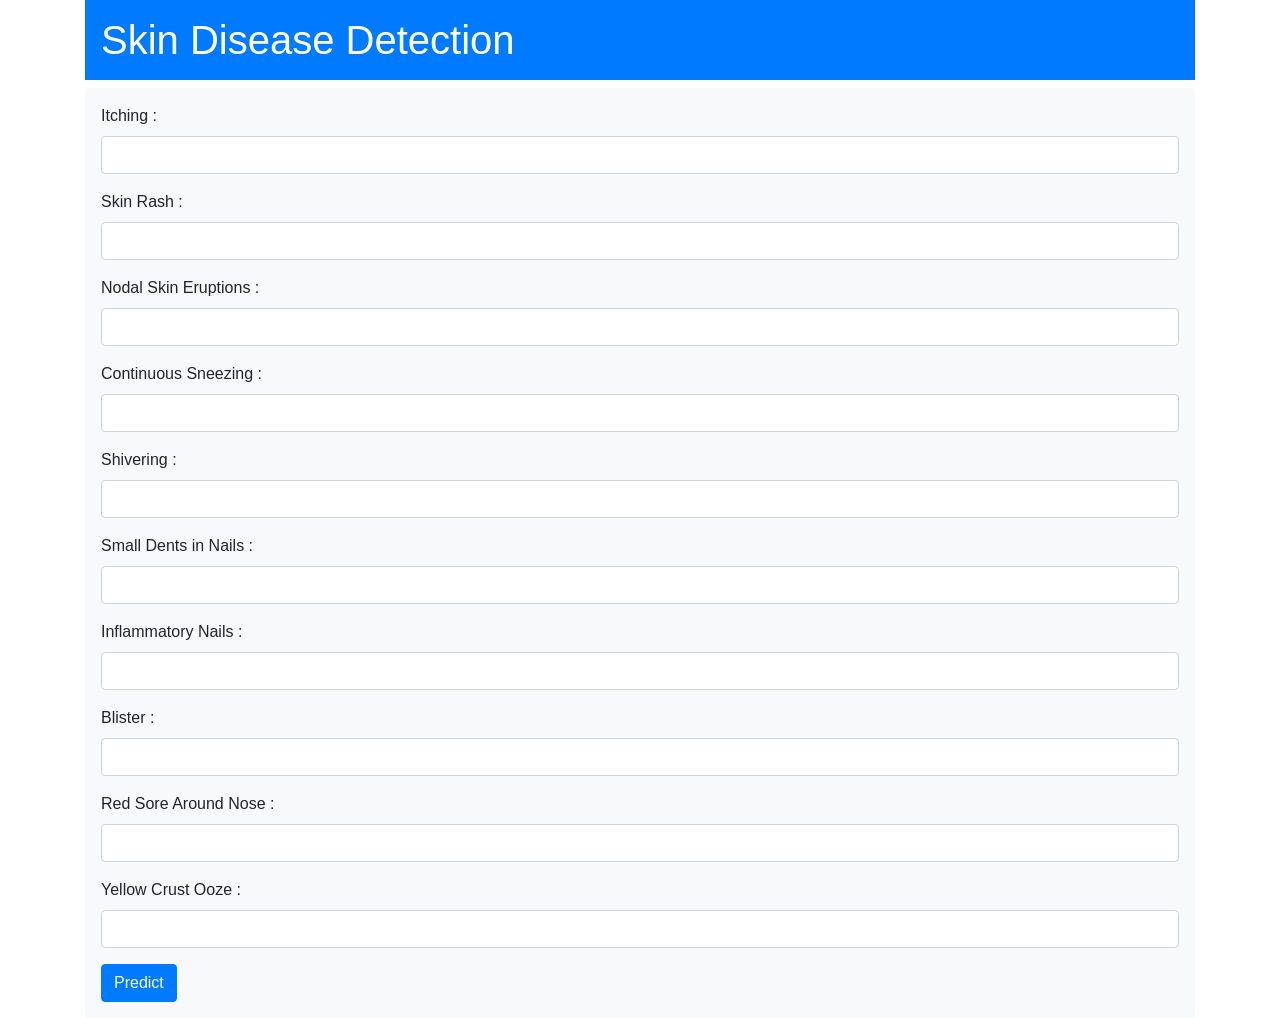
<file: Disease Prediction System/Index.html>
<!DOCTYPE html>
<html>
<head>
    <title>Skin Disease Detection</title>
    <link rel="stylesheet" href="https://maxcdn.bootstrapcdn.com/bootstrap/4.5.2/css/bootstrap.min.css">
</head>

<body>
    <div class="container">
        <h1 class="bg-primary text-white p-3">Skin Disease Detection</h1>
        <form id="myForm" action="/predict" method="post" class="bg-light p-3 rounded">
            <div class="form-group">
                <label for="itching">Itching :</label>
                <input type="text" class="form-control" id="itching" name="itching" required>
            </div>

            <div class="form-group">
                <label for="skin_rash">Skin Rash :</label>
                <input type="text" class="form-control" id="skin_rash" name="skin_rash" required>
            </div>

            <div class="form-group">
                <label for="nodal_skin_eruptions">Nodal Skin Eruptions :</label>
                <input type="text" class="form-control" id="nodal_skin_eruptions" name="nodal_skin_eruptions" required>
            </div>

            <div class="form-group">
                <label for="continuous_sneezing">Continuous Sneezing :</label>
                <input type="text" class="form-control" id="continuous_sneezing" name="continuous_sneezing" required>
            </div>

            <div class="form-group">
                <label for="shivering">Shivering :</label>
                <input type="text" class="form-control" id="shivering" name="shivering" required>
            </div>
            <div class="form-group">
                <label for="small_dents_in_nails">Small Dents in Nails :</label>
                <input type="number" class="form-control" id="small_dents_in_nails" name="small_dents_in_nails" required>
            </div>

            <div class="form-group">
                <label for="inflammatory_nails">Inflammatory Nails :</label>
                <input type="number" class="form-control" id="inflammatory_nails" name="inflammatory_nails" required>
            </div>

            <div class="form-group">
                <label for="blister">Blister :</label>
                <input type="number" class="form-control" id="blister" name="blister" required>
            </div>

            <div class="form-group">
                <label for="red_sore_around_nose">Red Sore Around Nose :</label>
                <input type="number" class="form-control" id="red_sore_around_nose" name="red_sore_around_nose" required>
            </div>

            <div class="form-group">
                <label for="yellow_crust_ooze">Yellow Crust Ooze :</label>
                <input type="number" class="form-control" id="yellow_crust_ooze" name="yellow_crust_ooze" required>
            </div>

            <button type="submit" class="btn btn-primary">Predict</button>
        </form>

        <div id="hiddenDiv" style="display: none;">
            Prediction: <span id="predictionValue"></span>
        </div>
        <script>
            const myForm = document.getElementById('myForm');
            const hiddenDiv = document.getElementById('hiddenDiv');
            const predictionValueSpan = document.getElementById('predictionValue');

            myForm.addEventListener('submit', function (event) {
                event.preventDefault();
                const formData = new FormData(myForm);

                // Make an AJAX request to your Flask server for prediction
                fetch('/predict', {
                    method: 'POST',
                    body: formData
                })
                .then(response => response.json())
                .then(data => {
                    // Handle the response
                    const predictionValue = data.prediction;
                    predictionValueSpan.textContent = predictionValue;
                    hiddenDiv.style.display = 'block';
                })
                .catch(error => {
                    console.error('Error occurred during prediction:', error);
                });
            });
        </script>
    </div>
</body>
</html>
</file>
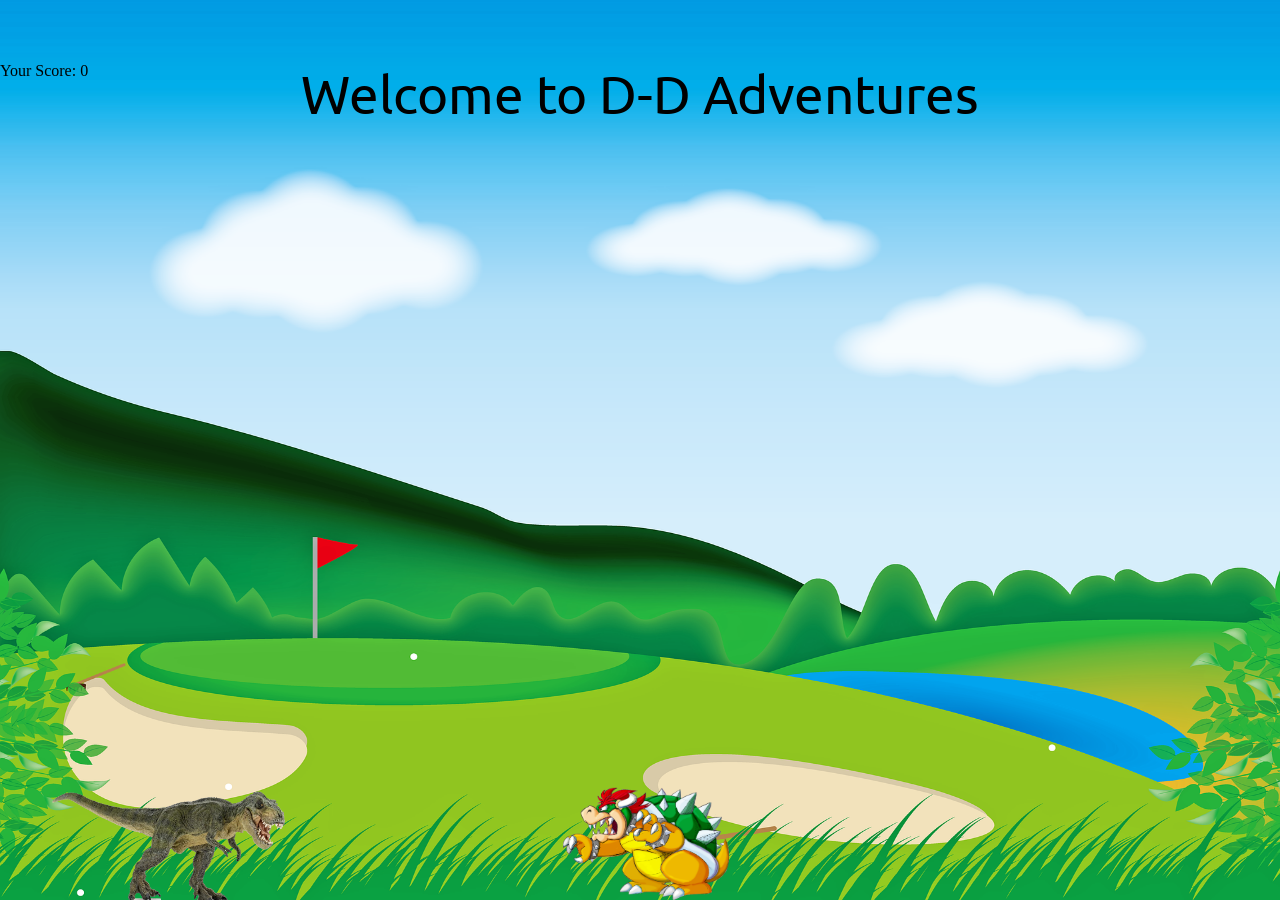
<file: Dragon Game/index.html>
<!DOCTYPE html>
<html lang="en">
<head>
    <meta charset="UTF-8">
    <meta name="viewport" content="width=device-width, initial-scale=1.0">
    <title>iDragon - JavaScript Game</title>
    <link href="https://fonts.googleapis.com/css2?family=Ubuntu:wght@300&display=swap" rel="stylesheet">
    <link rel="stylesheet" href="style.css">
    <script src="script.js"></script>
</head>
<body>
    <div class="gameContainer">
        <div class="gameOver">Welcome to D-D Adventures</div>
        <!-- <div class="gameOver">Welcome to D-D Adventures - Created by Shreya</div> -->
        <div class="dino"></div>
        <div id="scoreCount">Your Score: 0</div>
        <div class="obstacle obstacleAni"></div>
    </div>
</body>
</html>
</file>
<file: Dragon Game/style.css>
*{
    margin: 0;
    padding:0;
}
body{
    background-color: blue;
    overflow: hidden;
}
.gameContainer{
    background-image: url(bg.png);
    background-repeat: no-repeat;
    background-size: 100vw 100vh;
    width: 100%;
    height: 100vh;
}

.dino{
    background-image: url(dino.png);
    background-repeat: no-repeat;
    background-size: cover;
    width: 233px;
    height: 114px;
    position: absolute;
    bottom:0;
    left: 52px;
}

.obstacle{
    width: 166px;
    height: 113px;
    background-image: url(dragon.png);
    background-size: cover;
    position: absolute;
    bottom: 0;
    left: 44vw;
}

.animateDino{
    animation: dino 0.6s linear;
}

.obstacleAni{
    animation: obstacleAni 5s linear infinite;
}

.gameOver{
    position: relative;
    top:63px;
    font-size: 53px;
    text-align: center; 
    font-family: 'Ubuntu', sans-serif;
}

#scoreCont{
    font-size: 25px;
    color: #54212f;
    font-weight: bold;
    position: absolute;
    right: 45px;
    top: 31px;
    border: 2px solid black;
    padding: 10px;
    font-family: 'Ubuntu', sans-serif;
    border-radius: 10px;
}

@keyframes dino{
    0%{
        bottom: 0;
    }
    50%{
        bottom: 422px;
    }
    100%{
        bottom: 0; 
    }
}

@keyframes obstacleAni{
    0%{
        left: 100vw;
    }
    100%{
        left: -10vw;
    }
}
</file>
